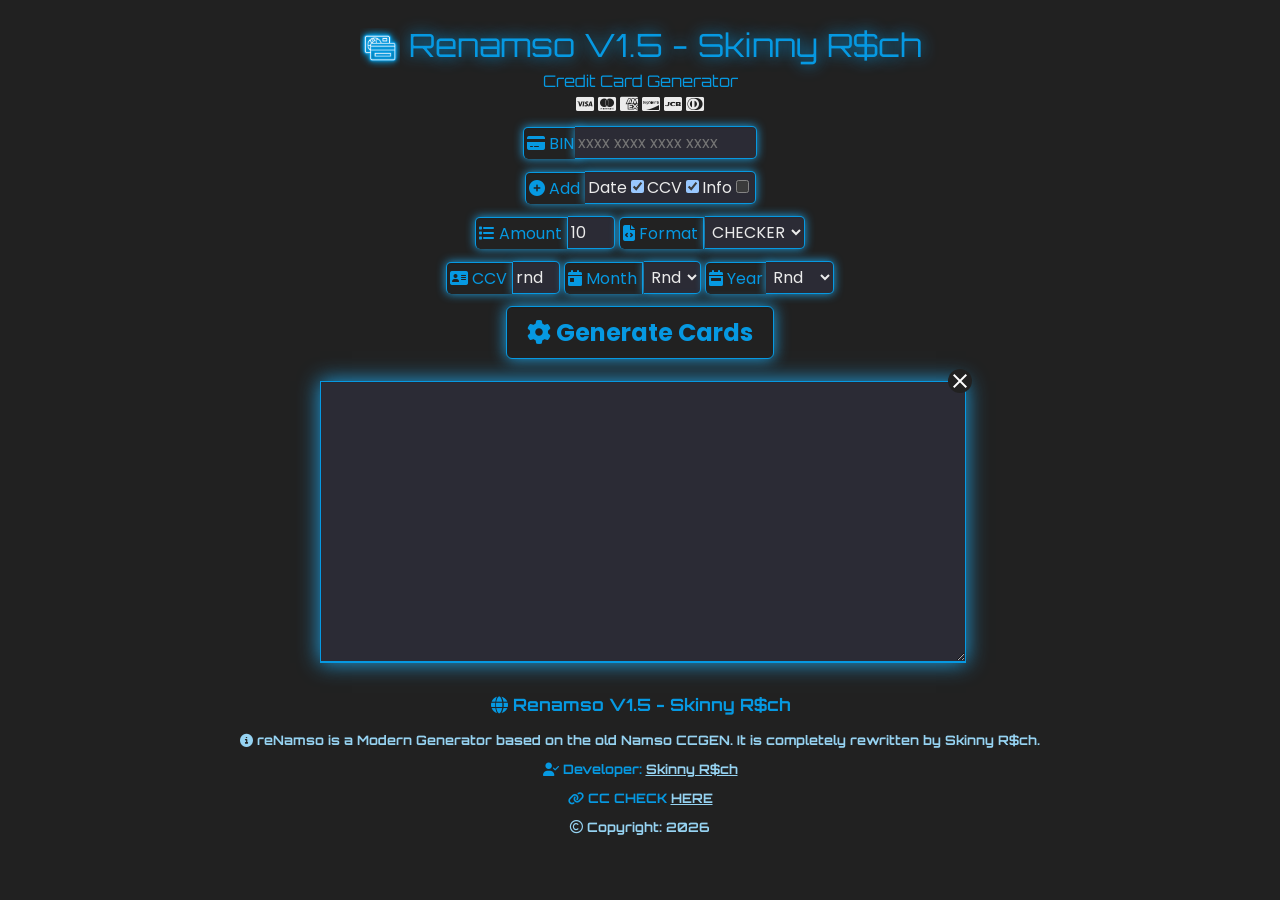
<file: index.html>
<!DOCTYPE html>
<html lang="en">

<head>
  <meta charset="UTF-8">
  <meta name="viewport" content="width=device-width, initial-scale=1.0">
  <title>Renamso V1.5 - Skinny R$ch</title>
  <meta name="description" content="Credit Card Generator">
  <meta name="keywords"
    content="namso,ccgen,ccgen online,namso online, card, cc, bin,generador tarjetas,tarjetas,generador, bin check, bin search, bin find, find bin, check bin, search bin, bank identification number, bin, iin, issuer identification number, check iin, find iin, search iin, iin check, iin search, iin find, bank, card search, card check, card find, merchant bin, merchant, bin lookup, bin checker, bin list, carding, carder, generate cc, namso, ccgen, credit card, infocc, bin, gerador de cartões de créditos, tarjetas, generator, darkside, checker cc, gerador, bins, gerar cc, mastercard, visa, amex, discover, diners club">
  <meta name="author" content="Skinny R$ch">
  <link rel="icon" href="assets/img/renamso.svg">
  <link rel="preconnect" href="https://fonts.googleapis.com">
  <link rel="preconnect" href="https://fonts.gstatic.com" crossorigin>
  <link
    href="https://fonts.googleapis.com/css2?family=Orbitron:wght@400;500;600;700;800;900&family=Poppins:wght@300;500&display=swap"
    rel="stylesheet">
  <link rel="stylesheet" type="text/css" href="assets/css/style.css">
  <link rel="stylesheet" href="https://cdnjs.cloudflare.com/ajax/libs/font-awesome/6.4.0/css/all.min.css"
    integrity="sha512-iecdLmaskl7CVkqkXNQ/ZH/XLlvWZOJyj7Yy7tcenmpD1ypASozpmT/E0iPtmFIB46ZmdtAc9eNBvH0H/ZpiBw=="
    crossorigin="anonymous" referrerpolicy="no-referrer" />
</head>

<body>
  <header>
    <div class="title"><img src="assets/img/renamso.svg" alt="Icon"> Renamso V1.5 - Skinny R$ch</div>
    <div class="hh-title"> Credit Card Generator</div>
    <div class="p" id="cards">
      <i class="fa-brands fa-cc-visa"></i> <i class="fa-brands fa-cc-mastercard"></i> <i
        class="fa-brands fa-cc-amex"></i> <i class="fa-brands fa-cc-discover"></i> <i class="fa-brands fa-cc-jcb"></i>
      <i class="fa-brands fa-cc-diners-club"></i>
    </div>
  </header>
  <form name="console" id="console" class="form-horizontal" role="form">
    <div class="p">
      <div class="Ilabel"><i class="fa-solid fa-credit-card"></i> BIN </div><input type="text" class="input_text s"
        id="ccpN" value="" style="width: 175px" placeholder="xxxx xxxx xxxx xxxx" maxlength="19" required>
    </div><select id="ccnsp" class="input_text" style="display:none;">
      <option selected="selected">Nenhum</option>
    </select>
    <div class="p">
      <div class="Ilabel"><i class="fa-solid fa-circle-plus"></i> Add </div>
      <div class="input_text s"><label>Date<input type="checkbox" id="ccexpdat" checked></label>
        <label>CCV<input type="checkbox" id="ccvi" checked></label>
        <label>Info<input type="checkbox" id="ccbank" name="ccbank"></label>
      </div>
    </div>
    <div class="p">
      <div class="card-group">
        <div class="Ilabel"><i class="fa-solid fa-list"></i> Amount </div><input class="input_text" type="number"
          id="ccghm" style="width: 40px" maxlength="4" value="10">
        <div class="Ilabel"><i class="fa-solid fa-file-code"></i> Format</div> <select id="ccoudatfmt"
          class="input_text">
          <option value="CHECKER" selected="selected">CHECKER</option>
        </select>
      </div>
    </div>
    <div class="crad-group">
      <div class="p">
        <div class="Ilabel"><i class="fa-solid fa-address-card"></i> CCV</div><input type="text" id="eccv" maxlength="4"
          style="width: 40px" value="rnd" class="input_text" name="eccv">
        <div class="Ilabel"><i class="fa-solid fa-calendar-day"></i> Month </div> <select id="emeses"
          class="input_text">
          <option value="rnd">Rnd</option>
          <option value="01">01</option>
          <option value="02">02</option>
          <option value="03">03</option>
          <option value="04">04</option>
          <option value="05">05</option>
          <option value="06">06</option>
          <option value="07">07</option>
          <option value="08">08</option>
          <option value="09">09</option>
          <option value="10">10</option>
          <option value="11">11</option>
          <option value="12">12</option>
        </select>
        <div class="Ilabel"><i class="fa-solid fa-calendar-week"></i> Year </div><select id="eyear" class="input_text">
          <option value="rnd">Rnd</option>
          <option value="2024">2024</option>
          <option value="2025">2025</option>
          <option value="2026">2026</option>
          <option value="2027">2027</option>
          <option value="2028">2028</option>
          <option value="2029">2029</option>
          <option value="2030">2030</option>
          <option value="2031">2031</option>
          <option value="2032">2032</option>
          <option value="2033">2033</option>
          <option value="2034">2034</option>
          <option value="2035">2035</option>
          <option value="2036">2036</option>
          <option value="2037">2037</option>
          <option value="2038">2038</option>
          <option value="2039">2039</option>
          <option value="2040">2040</option>
          <option value="2041">2041</option>
          <option value="2042">2042</option>
          <option value="2043">2043</option>
          <option value="2044">2044</option>
          <option value="2045">2045</option>
          <option value="2046">2046</option>
          <option value="2047">2047</option>
          <option value="2048">2048</option>
          <option value="2049">2049</option>
          <option value="2050">2050</option>
        </select>
      </div>
    </div>

    <button class="Lbutton" type="button" name="generar" id="generar"><i class="fa-solid fa-cog fa-spin"></i> Generate
      Cards</button>
    <center>
      <div class="eighty">
        <div>
          <div class="clean" id="cleanText"></div>
        </div><textarea class="textarea" name="output2" id="output2" rows="11" readonly=""></textarea>
      </div>
    </center>
  </form>
  <footer>
    <p class="boldy main"><i class="fa-solid fa-globe"></i> Renamso V1.5 - Skinny R$ch</p>
    <p class="boldy info"><i class="fa-solid fa-circle-info"></i> reNamso is a Modern Generator based on the old Namso
      CCGEN. It is completely rewritten by Skinny R$ch.</p>
    <p class="boldy"><i class="fa-solid fa-user-check"></i> Developer: <a href="https://t.me/skinnyrich0811"
        target="_blank">Skinny R$ch</a></p>
    <p class="boldy"><i class="fa-solid fa-link"></i> CC CHECK <a href="https://t.me/Skinny_Cc_Bot"
        target="_blank">HERE</a></p>
    <p class="boldy info"><i class="fa-regular fa-copyright"></i> Copyright: <span id="date"></span></p>
  </footer>
  <script type="text/javascript" src="assets/js/gen.js"></script>
</body>

</html>
</file>
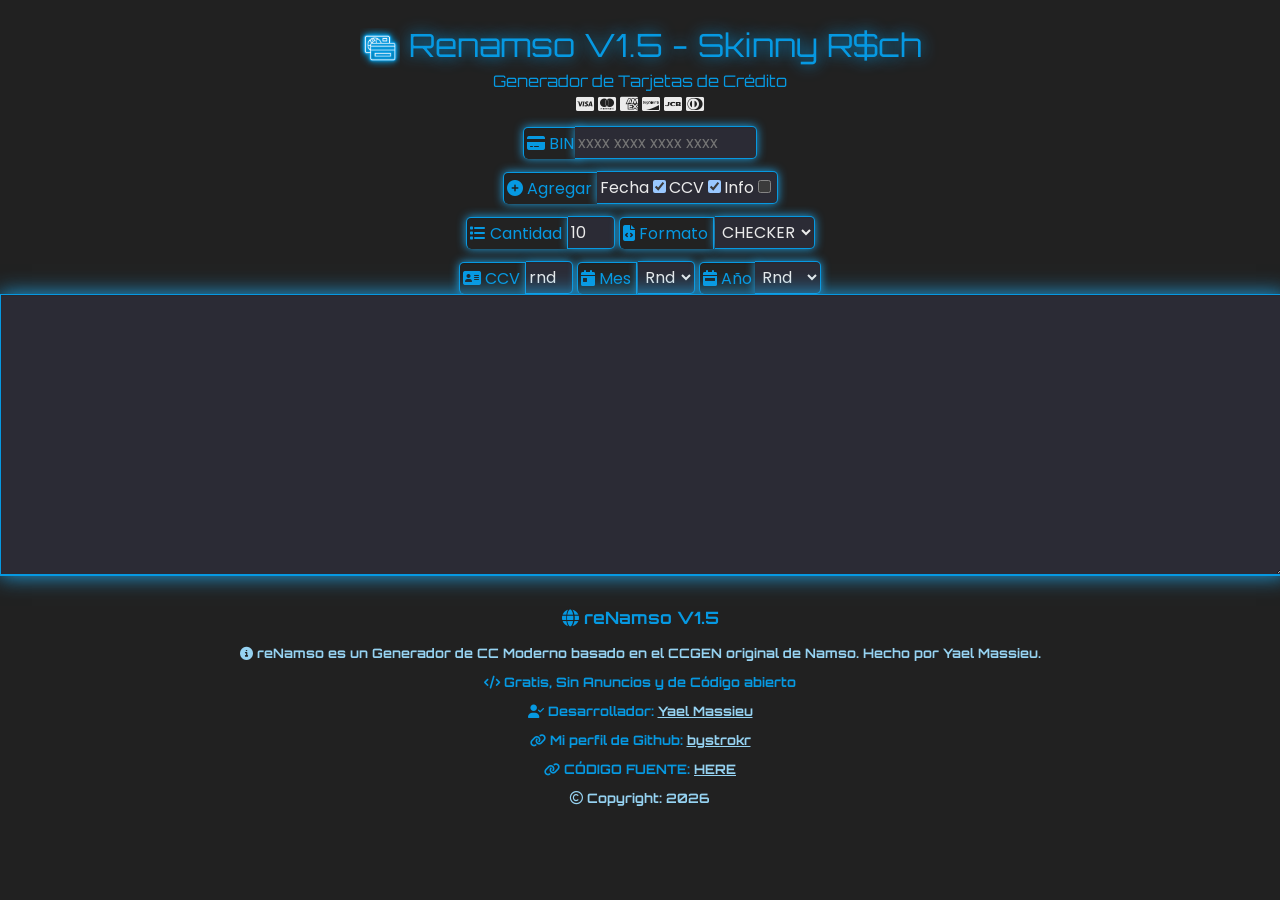
<file: es.html>
<!DOCTYPE html>
<html lang="es">

<head>
  <meta charset="UTF-8">
  <meta name="viewport" content="width=device-width, initial-scale=1.0">
  <title>Renamso V1.5 - Skinny R$ch</title>
  <meta name="description" content="Generador de Tarjetas de Crédito">
  <meta name="keywords"
    content="namso,ccgen,ccgen online,namso online, card, cc, bin,generador tarjetas,tarjetas,generador, bin check, bin search, bin find, find bin, check bin, search bin, bank identification number, bin, iin, issuer identification number, check iin, find iin, search iin, iin check, iin search, iin find, bank, card search, card check, card find, merchant bin, merchant, bin lookup, bin checker, bin list, carding, carder, generate cc, namso, ccgen, credit card, infocc, bin, gerador de cartões de créditos, tarjetas, generator, darkside, checker cc, gerador, bins, gerar cc, mastercard, visa, amex, discover, diners club">
  <meta name="author" content="Yael Massieu">
  <link rel="icon" href="assets/img/renamso.svg">
  <link rel="preconnect" href="https://fonts.googleapis.com">
  <link rel="preconnect" href="https://fonts.gstatic.com" crossorigin>
  <link
    href="https://fonts.googleapis.com/css2?family=Orbitron:wght@400;500;600;700;800;900&family=Poppins:wght@300;500&display=swap"
    rel="stylesheet">
  <link rel="stylesheet" type="text/css" href="assets/css/style.css">
  <link rel="stylesheet" href="https://cdnjs.cloudflare.com/ajax/libs/font-awesome/6.4.0/css/all.min.css"
    integrity="sha512-iecdLmaskl7CVkqkXNQ/ZH/XLlvWZOJyj7Yy7tcenmpD1ypASozpmT/E0iPtmFIB46ZmdtAc9eNBvH0H/ZpiBw=="
    crossorigin="anonymous" referrerpolicy="no-referrer" />
</head>

<body>
  <header>
    <div class="title"><img src="assets/img/renamso.svg" alt="Icon"> Renamso V1.5 - Skinny R$ch</div>
    <div class="hh-title"> Generador de Tarjetas de Crédito</div>
    <div class="p" id="cards">
      <i class="fa-brands fa-cc-visa"></i> <i class="fa-brands fa-cc-mastercard"></i> <i
        class="fa-brands fa-cc-amex"></i> <i class="fa-brands fa-cc-discover"></i> <i class="fa-brands fa-cc-jcb"></i>
      <i class="fa-brands fa-cc-diners-club"></i>
    </div>
  </header>
  <form name="console" id="console" class="form-horizontal" role="form">
    <div class="p">
      <div class="Ilabel"><i class="fa-solid fa-credit-card"></i> BIN </div><input type="text" class="input_text s"
        id="ccpN" value="" style="width: 175px" placeholder="xxxx xxxx xxxx xxxx" maxlength="19" required>
    </div><select id="ccnsp" class="input_text" style="display:none;">
      <option selected="selected">Nenhum</option>
    </select>
    <div class="p">
      <div class="Ilabel"><i class="fa-solid fa-circle-plus"></i> Agregar </div>
      <div class="input_text s"><label>Fecha<input type="checkbox" id="ccexpdat" checked></label>
        <label>CCV<input type="checkbox" id="ccvi" checked></label>
        <label>Info<input type="checkbox" id="ccbank" name="ccbank"></label>
      </div>
    </div>
    <div class="p">
      <div class="card-group">
        <div class="Ilabel"><i class="fa-solid fa-list"></i> Cantidad </div><input class="input_text" type="number"
          id="ccghm" style="width: 40px" maxlength="4" value="10">
        <div class="Ilabel"><i class="fa-solid fa-file-code"></i> Formato</div> <select id="ccoudatfmt"
          class="input_text">
          <option value="CHECKER" selected="selected">CHECKER</option>
        </select>
      </div>
    </div>
    <div class="crad-group">
      <div class="p">
        <div class="Ilabel"><i class="fa-solid fa-address-card"></i> CCV</div><input type="text" id="eccv" maxlength="4"
          style="width: 40px" value="rnd" class="input_text" name="eccv">
        <div class="Ilabel"><i class="fa-solid fa-calendar-day"></i> Mes </div> <select id="emeses" class="input_text">
          <option value="rnd">Rnd</option>
          <option value="01">01</option>
          <option value="02">02</option>
          <option value="03">03</option>
          <option value="04">04</option>
          <option value="05">05</option>
          <option value="06">06</option>
          <option value="07">07</option>
          <option value="08">08</option>
          <option value="09">09</option>
          <option value="10">10</option>
          <option value="11">11</option>
          <option value="12">12</option>
        </select>
        <div class="Ilabel"><i class="fa-solid fa-calendar-week"></i> Año </div><select id="eyear" class="input_text">
          <option value="rnd">Rnd</option>
          <option value="2024">2024</option>
          <option value="2025">2025</option>
          <option value="2026">2026</option>
          <option value="2027">2027</option>
          <option value="2028">2028</option>
          <option value="2029">2029</option>
          <option value="2030">2030</option>
          <option value="2031">2031</option>
          <option value="2032">2032</option>
		  <option value="2033">2033</option>
		  <option value="2034">2034</option>
		  <option value="2035">2035</option>
		  <option value="2036">2036</option>
      </div>
    </div>

    <button class="Lbutton" type="button" name="generar" id="generar"><i class="fa-solid fa-cog fa-spin"></i> Generar
      Tarjetas</button>
    <center>
      <div class="eighty">
        <div>
          <div class="clean" id="cleanText"></div>
        </div><textarea class="textarea" name="output2" id="output2" rows="11" readonly=""></textarea>
      </div>
    </center>
  </form>
  <footer>
    <p class="boldy main"><i class="fa-solid fa-globe"></i> reNamso V1.5</p>
    <p class="boldy info"><i class="fa-solid fa-circle-info"></i> reNamso es un Generador de CC Moderno basado en el
      CCGEN original de Namso. Hecho por Yael Massieu.</p>
    <p class="boldy"><i class="fa-solid fa-code"></i> Gratis, Sin Anuncios y de Código abierto</p>
    <p class="boldy"><i class="fa-solid fa-user-check"></i> Desarrollador: <a href="https://yael.pages.dev/"
        target="_blank">Yael Massieu</a></p>
    <p class="boldy"><i class="fa-solid fa-link"></i> Mi perfil de Github: <a href="https://github.com/bystrokr"
        target="_blank">bystrokr</a></p>
    <p class="boldy"><i class="fa-solid fa-link"></i> CÓDIGO FUENTE: <a href="https://github.com/bystrokr/reNamso"
        target="_blank">HERE</a></p>
    <p class="boldy info"><i class="fa-regular fa-copyright"></i> Copyright: <span id="date"></span></p>
  </footer>
  <script type="text/javascript" src="assets/js/gen.js"></script>
</body>

</html>
</file>
<file: assets/css/style.css>
/*
reNamso v1.5 is th new and modern Namso CCGEN.
RE-WRITED BY YAEL MASSIEU.
Telegram: @yaelmassieu
Portfolio: https://yael.pages.dev/
*/
:root {
	color-scheme: dark;
	--princi: #212121;
	--secund: #0699E2;
	--label: #2B2B35;
	--font-princi: 'Orbitron', sans-serif;
	--font-secund: 'Poppins', sans-serif;
	--rg1: rgba(0, 0, 0, .075);
	--rg2: rgba(30, 162, 228, 1);
	--info: #96D3F2;
}

body {
	margin: 0;
	background: var(--princi);
	background-size: cover;
	background-repeat: no-repeat;
}


header {
	color: var(--secund);
}

a {
	color: var(--info);
}

.title {
	text-align: center;
	font-family: var(--font-princi);
	text-shadow: 0px 0px 20px #FFFFFF;
	font-size: 2rem;
	margin-top: 25px;
	margin-bottom: 3px;
	text-shadow: 0px 0px 15px var(--secund);
}


.title img {
	display: inline-block;
	height: 2.5rem;
	vertical-align: middle;
}

.hh-title {
	text-align: center;
	font-family: var(--font-princi);
	font-size: 10;
	margin-bottom: 5px;
}

#cards {
	text-align: center;
	color: #ebebeb;
}


form#console {
	text-align: center;
}

.Ilabel,
.input_text,
.input_texts {
	display: -webkit-inline-box;
	font-family: var(--font-secund);
	font-size: 16px;
}

.Ilabel {
	background-color: #222222;
	padding: 3px;
	padding-right: 5px;
	border-radius: 5px 0 0 5px;
	border-right: 1px solid var(--secund);
	border-left: 1px solid var(--secund);
	border-top: 1px solid var(--secund);
	color: var(--secund);
	border-color: var(--secund);
	-webkit-box-shadow: inset 0 1px 1px var(--rg1), 0 0 10px var(--rg2);
	box-shadow: inset 0 1px 1px var(--rg1), 0 0 10px var(--rg2);
}

.input_text {
	padding: 3px;
	border: 0;
	border-bottom: 1px solid var(--secund);
	border-right: 1px solid var(--secund);
	border-top: 1px solid var(--secund);
	border-radius: 0 5px 5px 0;
	-webkit-box-shadow: inset 0 1px 1px var(--rg1), 0 0 10px var(--rg2);
	box-shadow: inset 0 1px 1px var(--rg1), 0 0 10px var(--rg2);
	vertical-align: bottom;
	outline: none;
	font-size: 16px;
	color: #ebebeb;
	background-color: var(--label);
}

select.input_text {
	margin-left: -3px;
	font-size: 16px;
	background-color: var(--label);
}

.p {
	display: block;
	margin-bottom: 12px;
}

p.boldy {
	font-weight: 700;
}

p.boldy.info {
	color: var(--info);
	font-weight: 700;
}

p.boldy.main {
	font-size: 17px;
	font-weight: 700;
}

.s {
	margin-left: -5px;
	background: white;
	padding: 3px;
	background: var(--label);
}

.input_text>label {
	cursor: pointer;
}

.clean {
	background: var(--princi) url('../img/close.png') 0 0 no-repeat;
	border-radius: 50%;
	cursor: pointer;
	height: 24px;
	width: 24px;
	float: right;
	margin: 0 -12px -12px 0;
	position: relative;
	transition: all 0.5s;
	-webkit-transition: all .5s;
}

.clean:hover {
	background: var(--princi) url('../img/close.png') 0 0 no-repeat;
	-webkit-transform: rotate(360deg);
	transform: rotate(360deg);
}

.cleanit {
	background: var(--princi) url('../img/close.png') 0 0 no-repeat;
	border-radius: 50%;
	cursor: pointer;
	height: 24px;
	width: 24px;
	float: right;
	position: relative;
	transition: all 0.5s;
	-webkit-transition: all .5s;
}

.cleanit:hover {
	background: rgba(0, 0, 0, 0.87) url('../img/close.png') 0 0 no-repeat;
	-webkit-transform: rotate(360deg);
	transform: rotate(360deg);
}

.eighty {
	margin-top: 10px;
	width: 50%;
}


.Lbutton {
	background: -webkit-gradient(linear, left top, left bottom, color-stop(0.05, var(--princi)), color-stop(1, var(--princi)));
	background: -moz-linear-gradient(top, var(--princi) 5%, var(--princi) 100%);
	background: -webkit-linear-gradient(top, var(--princi) 5%, var(--princi) 100%);
	background: -o-linear-gradient(top, var(--princi) 5%, var(--princi) 100%);
	background: -ms-linear-gradient(top, var(--princi) 5%, var(--princi) 100%);
	background: linear-gradient(to bottom, var(--princi) 5%, var(--princi) 100%);
	filter: progid:DXImageTransform.Microsoft.gradient(startColorstr='var(--princi)', endColorstr='var(--princi)', GradientType=0);
	background-color: var(--princi);
	-moz-border-radius: 6px;
	-webkit-border-radius: 6px;
	border-radius: 6px;
	display: inline-block;
	cursor: pointer;
	font-family: var(--font-secund);
	font-size: 1px;
	font-weight: bold;
	padding: 5px 30px;
	text-decoration: none;
}

.Lbutton:hover {
	background: -webkit-gradient(linear, left top, left bottom, color-stop(0.05, var(--princi)), color-stop(1, var(--princi)));
	background: -moz-linear-gradient(top, var(--princi) 5%, var(--princi) 100%);
	background: -webkit-linear-gradient(top, var(--princi) 5%, var(--princi) 100%);
	background: -o-linear-gradient(top, var(--princi) 5%, var(--princi) 100%);
	background: -ms-linear-gradient(top, var(--princi) 5%, var(--princi) 100%);
	background: linear-gradient(to bottom, var(--princi) 5%, var(--princi) 100%);
	filter: progid:DXImageTransform.Microsoft.gradient(startColorstr='var(--princi)', endColorstr='var(--princi)', GradientType=0);
	background-color: var(--princi);
}

.Lbutton:active {
	position: relative;
	top: 1px;
}

.Lbutton {
	border: 1px solid var(--secund);
	color: var(--secund);
	-webkit-box-shadow: inset 0 1px 1px var(--rg1), 0 0 15px var(--rg2);
	box-shadow: inset 0 1px 1px var(--rg1), 0 0 15px var(--rg2);
}

.Lbutton:hover,
.Lbutton:focus,
.Lbutton:active,
.Lbutton.active,
.open>.dropdown-toggle.Lbutton {
	color: var(--secund);
	border-color: var(--secund);
	-webkit-box-shadow: inset 0 1px 1px var(--rg1), 0 0 20px var(--rg2);
	box-shadow: inset 0 1px 1px var(--rg1), 0 0 20px var(--rg2);
}


.textarea {
	background-color: var(--label);
	border-bottom: 2px solid #2A203F;
	border-color: var(--secund);
	-webkit-box-shadow: inset 0 1px 1px var(--rg1), 0 0 20px var(--rg2);
	box-shadow: inset 0 1px 1px var(--rg1), 0 0 20px var(--rg2);
	width: 100%;
	color: #ebebeb;
	font-size: 16px;
	margin-bottom: 10px;
	outline: none;
	font-family: var(--font-secund);
	font-weight: 500;
	overflow-x: hidden;
	overflow-y: scroll;
	text-align: center;
}

.textarea::-webkit-scrollbar {
	width: 5px;
}

.textarea::-webkit-scrollbar-thumb {
	background: var(--secund);
}


footer {
	text-align: center;
	font-family: var(--font-princi);
	color: var(--secund);
	font-size: 13px;
}

@media only screen and (min-device-width: 320px) and (max-device-width: 480px) {
	.eighty {
		margin-top: 5px;
		width: 80%;
	}

	.textarea {
		font-size: 13px;
	}

	.Lbutton {
		font-size: 13px;
		font-weight: bold;
		padding: 8px 17px;
	}
}

@media only screen and (min-width: 321px) {
	.eighty {
		margin-top: 5px;
		width: 80%;
	}

	.textarea {
		font-size: 13px;
	}

	.Lbutton {
		font-size: 13px;
		font-weight: bold;
		padding: 8px 17px;
	}
}

@media only screen and (max-width: 320px) {
	.eighty {
		margin-top: 5px;
		width: 80%;
	}

	.textarea {
		font-size: 13px;
	}

	.Lbutton {
		font-size: 13px;
		font-weight: bold;
		padding: 8px 17px;
	}
}

@media only screen and (min-width: 481px) {
	.eighty {
		margin-top: 5px;
		width: 80%;
	}

	.textarea {
		font-size: 16px;
	}

	.Lbutton {
		font-size: 24px;
		font-weight: bold;
		padding: 8px 20px;
	}
}

@media only screen and (max-width: 480px) {
	.eighty {
		margin-top: 5px;
		width: 80%;
	}

	.textarea {
		font-size: 13px;
	}

	.Lbutton {
		font-size: 13px;
		font-weight: bold;
		padding: 8px 17px;
	}
}

@media only screen and (min-device-width: 480px) and (max-device-width: 767px) {
	.eighty {
		margin-top: 5px;
		width: 80%;
	}

	.textarea {
		font-size: 16px;
	}

	.Lbutton {
		font-size: 24px;
		font-weight: bold;
		padding: 8px 20px;
	}
}

@media only screen and (min-device-width: 768px) and (max-device-width: 1024px) and (orientation: portrait) {
	.card-group {
		flex-direction: row;
		text-align: center
	}

	.eighty {
		margin-top: 10px;
		width: 50%;
	}
}

@media only screen and (min-width: 1224px) {
	.card-group {
		flex-direction: row;
		text-align: center
	}

	.eighty {
		margin-top: 10px;
		width: 50%;
	}
}

@media only screen and (min-width: 1824px) {
	.card-group {
		flex-direction: row;
		text-align: center
	}

	.eighty {
		margin-top: 10px;
		width: 50%;
	}
}
</file>
